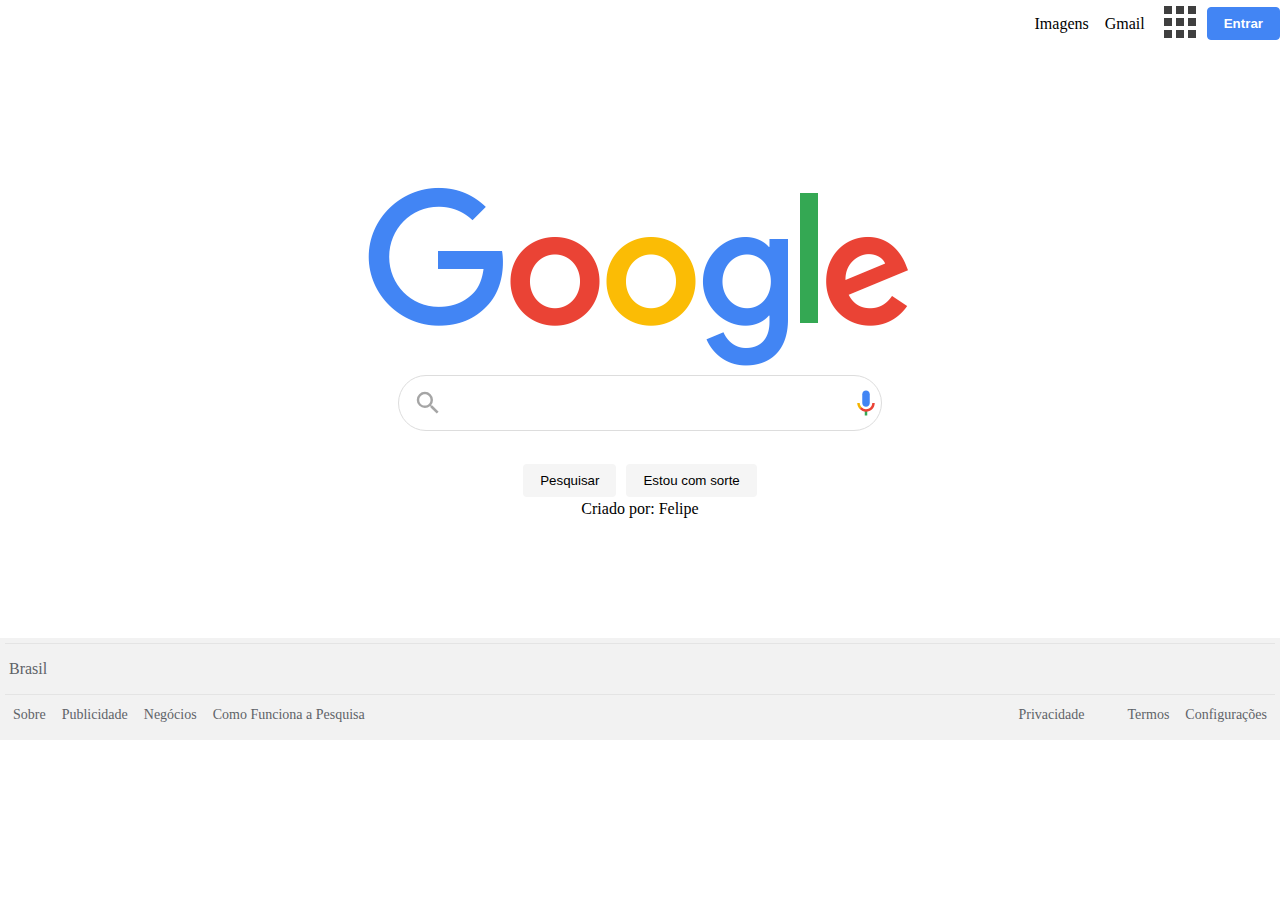
<file: index.html>
<!DOCTYPE html>
<html lang="en">
<head>
    <meta charset="UTF-8">
    <meta http-equiv="X-UA-Compatible" content="IE=edge">
    <meta name="viewport" content="width=device-width, initial-scale=1.0">
    <title>Google</title>
    <link rel="stylesheet" href="styles.css"/>
</head>
<body>
    <nav class="nav">
        <a class="link" href="#"> Imagens</a>
        <a class="link" href="#"> Gmail</a>
        <button class="menu-button">
            <img class="menu-image" 
            src="./imagens/menu.png"
            alt="menu" />       
        </button>
        <button class="loginButton">Entrar</button>
    </nav>
    <div class="form">
        <img class="Logo" src="imagens/logo.png">
        <div class="text-field">
            <img src="./imagens/search.svg" class="icon prefix search" alt="Pesquisar" />
             <input type="text" class="input" />
            <img class="icon sufix microphone" src="./img/microphone.svg" />
        </div>
        <div>
            <button class="btn-action">Pesquisar</button>
            <button class="btn-action">Estou com sorte</button>

        </div>
        <div>
            Criado por: Felipe
        </div>
    </div>
    <footer class="footer">
        <div class="region">
            <p class="text">Brasil</p>
        </div>
        <div class="menu">
            <a href="#" class="link-footer">Sobre</a>
            <a href="#" class="link-footer">Publicidade</a>
            <a href="#" class="link-footer">Negócios</a>
            <a href="#" class="link-footer">Como Funciona a Pesquisa</a>
            <a href="#" class="link-footer break">Privacidade</a>
            <a href="#" class="link-footer">Termos</a>
            <a href="#" class="link-footer">Configurações</a>
        </div>
    </footer>
</body>
</html>
</file>
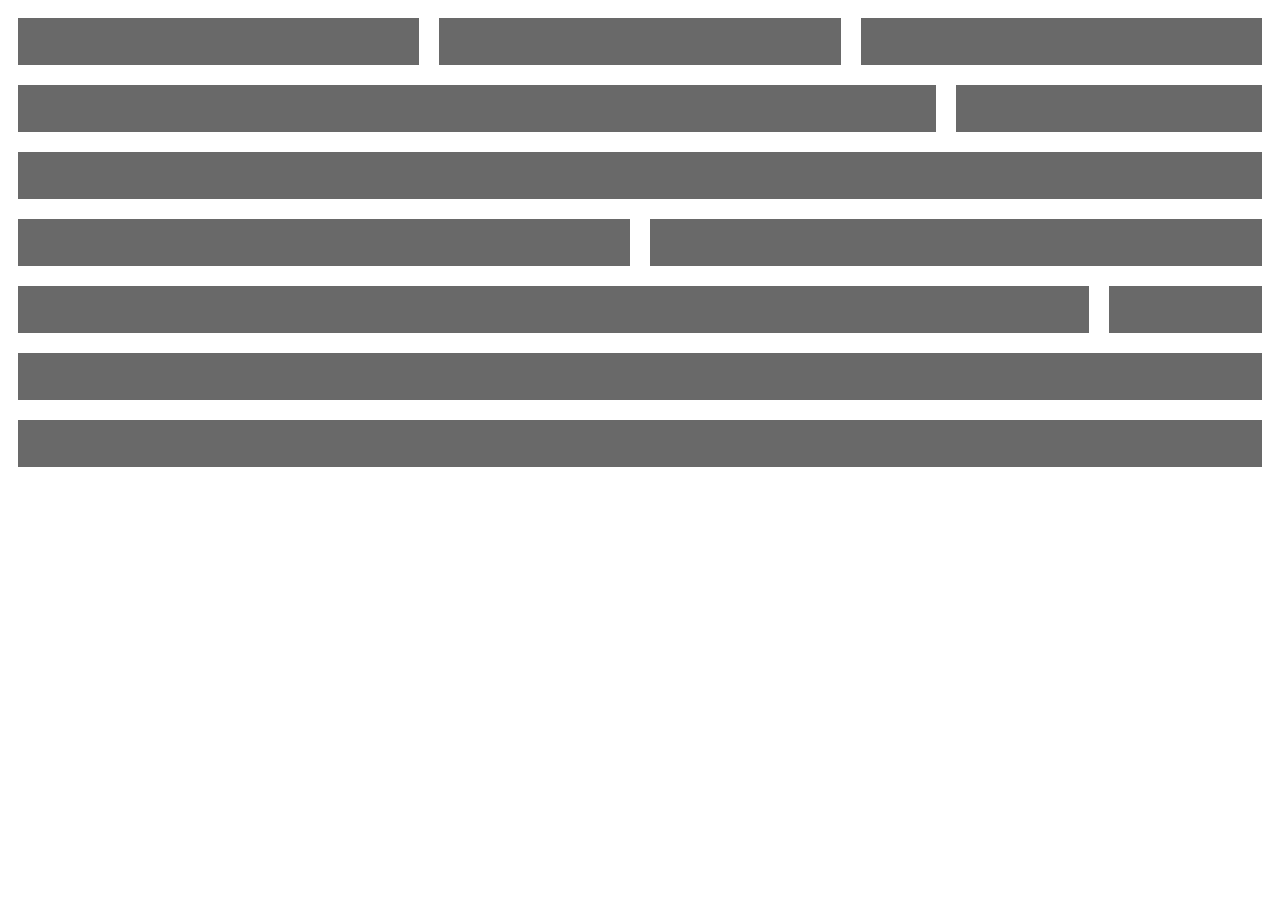
<file: flex/index.html>
<!DOCTYPE html>
<html lang="pt-Br">
<head>
    <meta charset="UTF-8">
    <meta http-equiv="X-UA-Compatible" content="IE=edge">
    <meta name="viewport" content="width=device-width, initial-scale=1.0">
    <title>FlexBox</title>
    <link rel="stylesheet" href="style.css">
</head>
<body>
    <div class="container">
        <div class="item">
            
        </div>
        <div class="item">
           
        </div>
        <div class="item">
          
        </div>
    </div>
    <div class="container">
        <div class="itemDois">

        </div>
        <div class="itemDoisMenor">

        </div>

    </div>

    <div class="container">
        <div class="itemTres">

        </div>
    </div>

    <div class="container">
        <div class="itemQuatro">

        </div>
        <div class="itemQuatro">

        </div>
    </div>

    <div class="container">
        <div class="itemCincoMaior">

        </div>
        <div class="itemCinco">

        </div>
    </div>

    <div class="container">
        <div class="itemTres">

        </div>
    </div>

    <div class="container">
        <div class="itemTres">

        </div>
    </div>
    
</body>
</html>
</file>
<file: styles.css>
.nav {
    display: flex;
    justify-content: end;
    align-items: center;
}

    .nav > .link {
        margin: 8px;
        text-decoration: none;
        color: black;
    }

.menu-button {
    border-radius: 4px;
    border: 1px solid transparent;
    color: gray;
    filter: invert(100);
    background: none;
    opacity: 0.75;
}

.loginButton {
    border-radius: 4px;
    border: 1px solid #4285f4;
    color: #fff;
    background: #4285f4;
    font-weight: bold;
    padding: 8px 16px;
}

.form {
    text-align: center;
    margin-top: 140px;
    margin-bottom: 120px;
}

.logo {
    width: 272px;
    padding-bottom: 40px;
}

.text-field {
    display: flex;
    align-items: center;
    border: 1px solid #ddd;
    border-radius: 999px;
    padding: 8px 0;
    width: 482px;
    margin: 0 auto 30px;
}

.input {
    flex-grow: 1;
    outline: 0;
    border: 0;
    font-size: 16px;
    padding: 0 18px;
}

.icon {
    width: 30px;
    height: 30px;
}

.prefix {
    margin: 4px 14px;
    margin-right: 8px;
    opacity: 0.35;
}

.suffix {
    margin: 4px 14px;
    margin-left: 8px;
}

.btn-action {
    margin: 3px;
    border-radius: 4px;
    border: 1px solid transparent;
    padding: 8px 16px;
    background: whitesmoke;
    cursor: pointer;
}

    .btn-action:hover {
        border: 1px solid #c6c6c6;
        color: #222;
        background-color: #f8f8f8;
        box-shadow: 0 5px 5px rgba(0, 0, 0, 0.1);
    }

.actions {
    margin-bottom: 20px;
}

.footer {
    margin-top: auto;
    color: #5f6368;
    background: #f2f2f2;
    padding: 5px;
}

body {
    padding: 0;
    margin: 0;
}



.menu {
    display: flex;
    border-top: 1px solid #e4e4e4;
}

.break {
    margin-left: auto;
    margin-right: 27px;
}

.link-footer {
    font-size: 14px;
    color: #5f6368;
    line-height: 40px;
    padding: 0 8px;
    text-decoration: none;
}

.region {
    padding: 0 4px;
    border-top: 1px solid #e4e4e4;
}
</file>
<file: flex/style.css>
.container{
    display: flex;
    
}
.item{
    display: flex;
    flex: 1;
    background-color: dimgray;
    height: 47px;
    margin: 10px 10px;
}
.itemDois{
    display: flex;
    flex: 3;
    flex-direction: column;
    background-color: dimgray;
    height: 47px;
    margin: 10px 10px;
}
.itemDoisMenor{
    display: flex;
    flex: 1;
    flex-direction: column;
    background-color: dimgray;
    height: 47px;
    margin: 10px 10px;
}
.itemTres{
    display: flex;
    flex: 1;
    flex-direction: column;
    background-color: dimgray;
    height: 47px;
    margin: 10px 10px;
}

.itemQuatro{
    display: flex;
    flex: 2;
    background-color: dimgray;
    height: 47px;
    margin: 10px 10px;
}

.itemCincoMaior{
    display: flex;
    flex: 7;
    background-color: dimgray;
    height: 47px;
    margin: 10px 10px;
}

.itemCinco{
    display: flex;
    flex: 1;
    background-color: dimgray;
    height: 47px;
    margin: 10px 10px;
}
</file>
